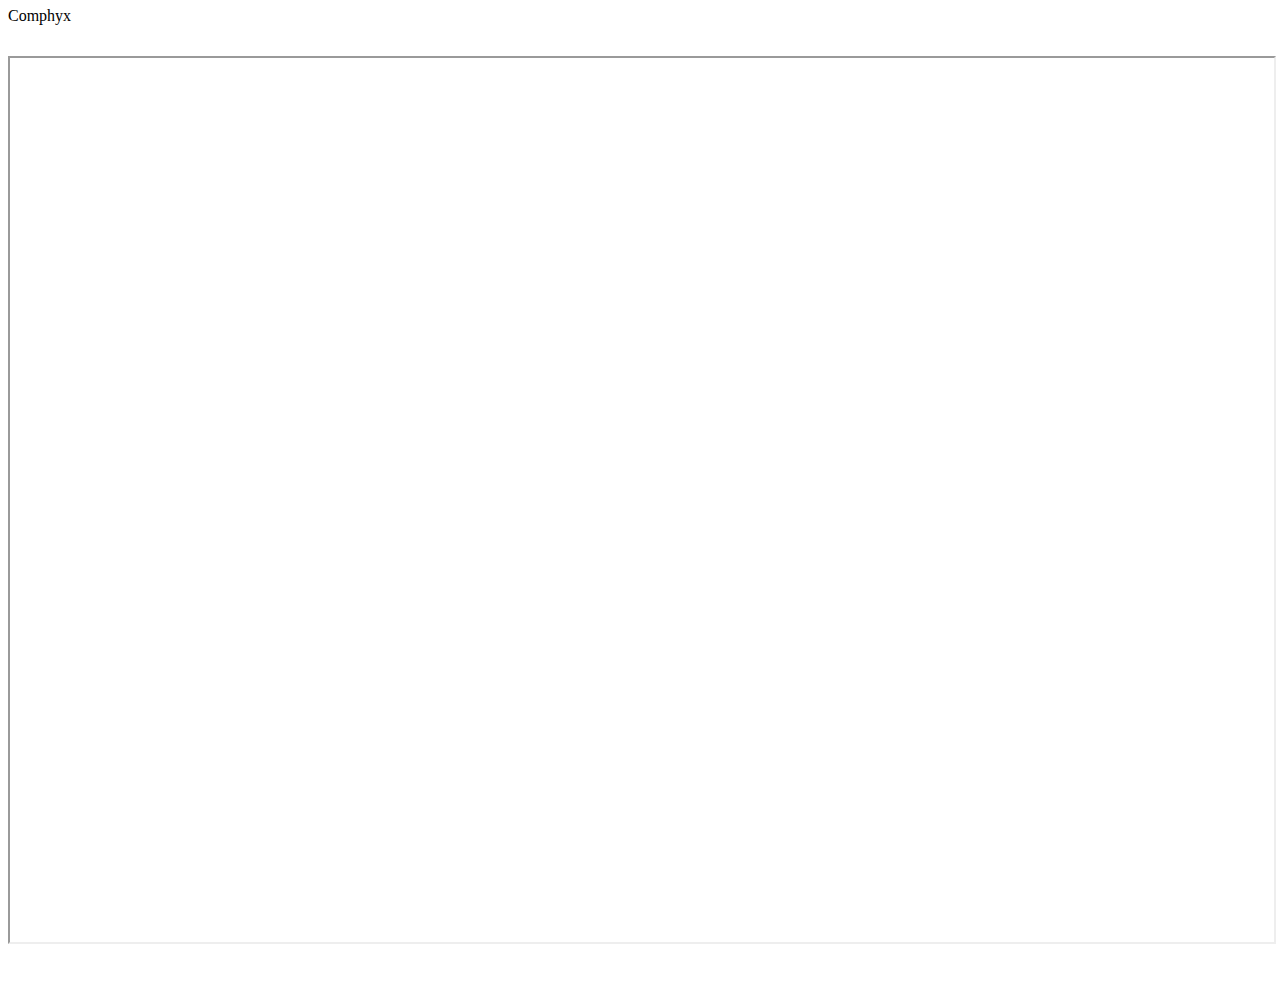
<file: index.html>
<!DOCTYPE HTML PUBLIC "-//W3C//DTD HTML 4.0 Transitional//EN">
<html>
<head>
	<meta name="viewport" content="width=device-width">
	<meta http-equiv="content-type" content="text/html; charset=windows-1252"/>
	<!--<meta http-equiv="refresh" content="3">-->
	<title></title>
	<meta name="generator" content="LibreOffice 7.0.0.3 (Windows)"/>
	<meta name="created" content="2020-09-18T15:55:56.317000000"/>
	<meta name="changed" content="2020-09-18T15:59:19.121000000"/>
	<style type="text/css">
		@page { size: 21cm 29.7cm; margin: 2cm }
		p { margin-bottom: 0.25cm; line-height: 115%; background: transparent }
	</style>
</head>
<body lang="en-IN" link="#000080" vlink="#800000" dir="ltr"><p style="margin-bottom: 0cm; line-height: 100%">
Comphyx</p>
<p style="margin-bottom: 0cm; line-height: 100%"><br/>
	<iframe src="https://docs.google.com/spreadsheets/d/e/2PACX-1vR9kXqralVHbAflpayKuneGrRjjFUjQ_caDxe_T-oYOg3GYvP3degwxZTBBNEHZRg5A0v9gRcZRI5qU/pubhtml?widget=true&amp;headers=false" width="100%" height="100%"></iframe>
</p>
<p style="margin-bottom: 0cm; line-height: 100%"><br/>

</p>
</body>
</html>
</file>
